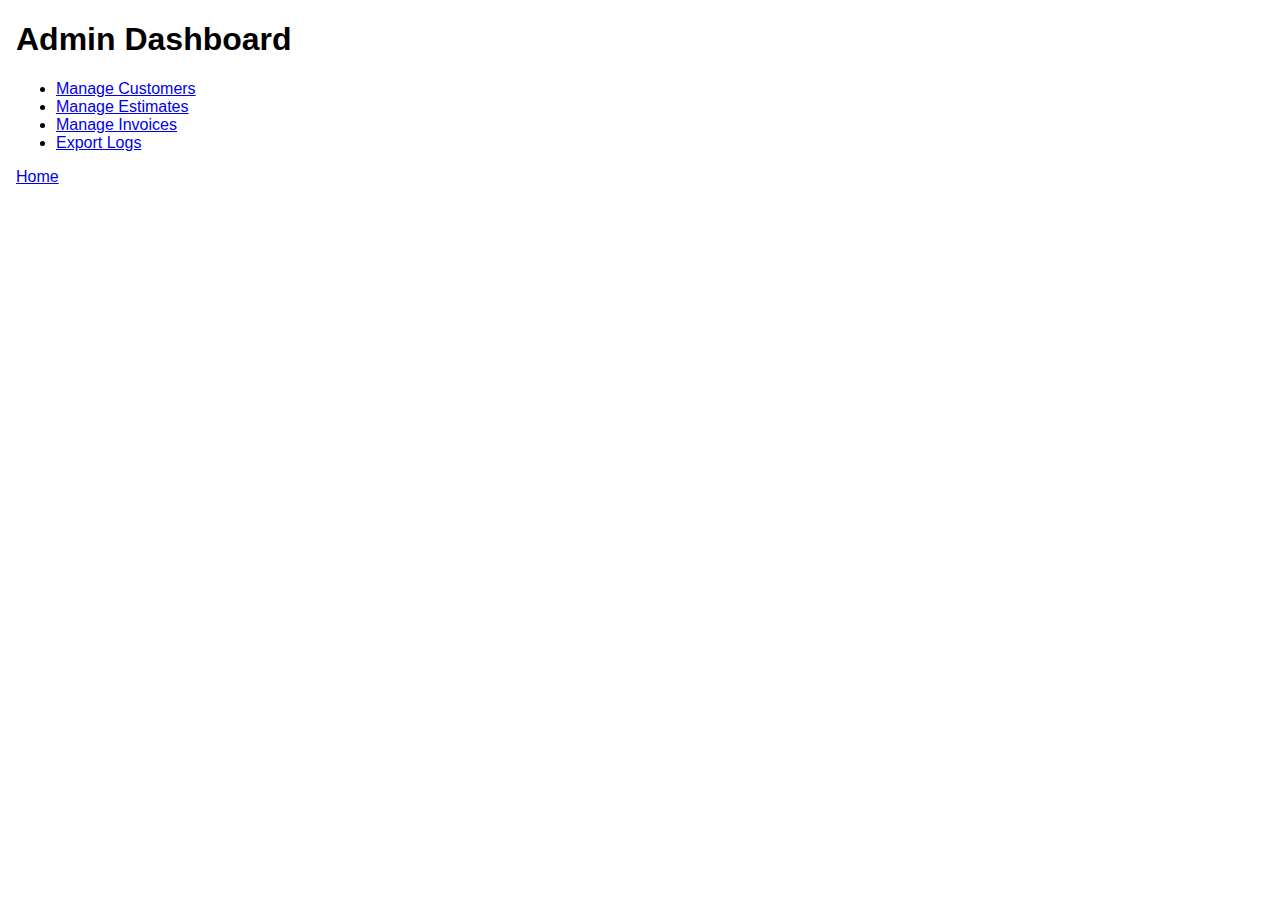
<file: templates/admin.html>
<!DOCTYPE html>
<html>
<head><title>Admin Dashboard</title><link rel="stylesheet" href="/static/style.css"></head>
<body>
<h1>Admin Dashboard</h1>
<ul>
    <li><a href="/ui/customers">Manage Customers</a></li>
    <li><a href="/ui/estimates">Manage Estimates</a></li>
    <li><a href="/ui/invoices">Manage Invoices</a></li>
    <li><a href="/logs/export">Export Logs</a></li>
</ul>
<a href="/">Home</a>
</body>
</html>
</file>
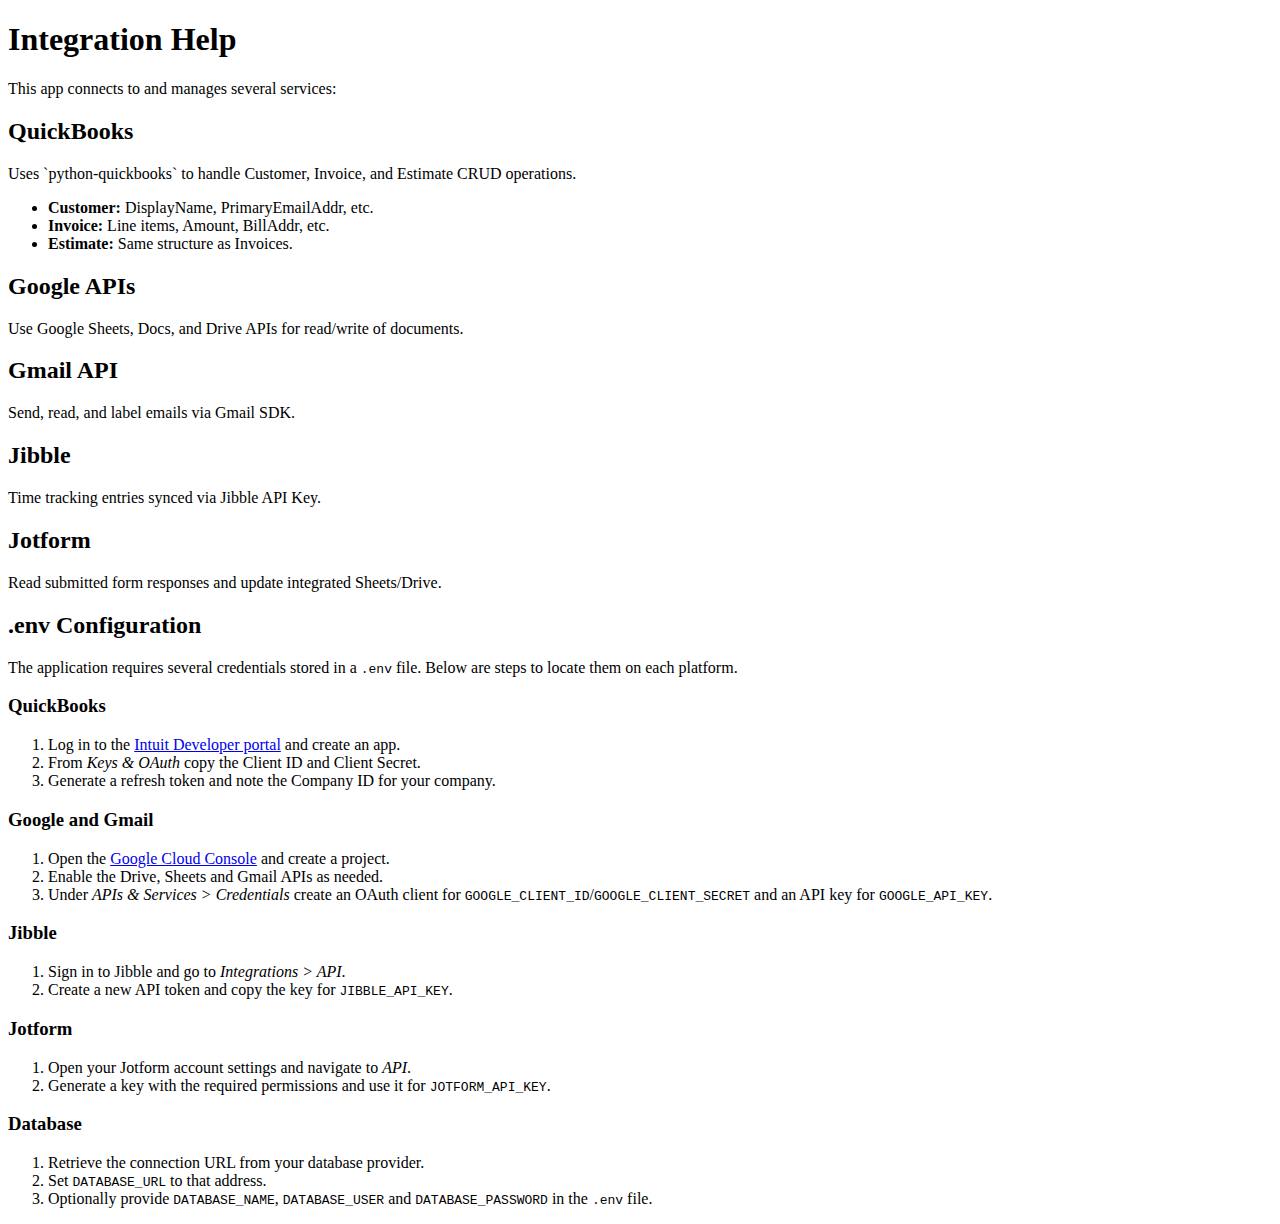
<file: templates/help.html>
<!DOCTYPE html>
<html>
<head><title>Help Page</title></head>
<body>
    <h1>Integration Help</h1>
    <p>This app connects to and manages several services:</p>
    <h2>QuickBooks</h2>
    <p>Uses `python-quickbooks` to handle Customer, Invoice, and Estimate CRUD operations.</p>
    <ul>
        <li><b>Customer:</b> DisplayName, PrimaryEmailAddr, etc.</li>
        <li><b>Invoice:</b> Line items, Amount, BillAddr, etc.</li>
        <li><b>Estimate:</b> Same structure as Invoices.</li>
    </ul>
    <h2>Google APIs</h2>
    <p>Use Google Sheets, Docs, and Drive APIs for read/write of documents.</p>
    <h2>Gmail API</h2>
    <p>Send, read, and label emails via Gmail SDK.</p>
    <h2>Jibble</h2>
    <p>Time tracking entries synced via Jibble API Key.</p>
    <h2>Jotform</h2>
    <p>Read submitted form responses and update integrated Sheets/Drive.</p>

    <h2>.env Configuration</h2>
    <p>The application requires several credentials stored in a <code>.env</code> file. Below are steps to locate them on each platform.</p>

    <h3>QuickBooks</h3>
    <ol>
        <li>Log in to the <a href="https://developer.intuit.com/">Intuit Developer portal</a> and create an app.</li>
        <li>From <em>Keys & OAuth</em> copy the Client ID and Client Secret.</li>
        <li>Generate a refresh token and note the Company ID for your company.</li>
    </ol>

    <h3>Google and Gmail</h3>
    <ol>
        <li>Open the <a href="https://console.cloud.google.com/">Google Cloud Console</a> and create a project.</li>
        <li>Enable the Drive, Sheets and Gmail APIs as needed.</li>
        <li>Under <em>APIs & Services &gt; Credentials</em> create an OAuth client for <code>GOOGLE_CLIENT_ID</code>/<code>GOOGLE_CLIENT_SECRET</code> and an API key for <code>GOOGLE_API_KEY</code>.</li>
    </ol>

    <h3>Jibble</h3>
    <ol>
        <li>Sign in to Jibble and go to <em>Integrations &gt; API</em>.</li>
        <li>Create a new API token and copy the key for <code>JIBBLE_API_KEY</code>.</li>
    </ol>

    <h3>Jotform</h3>
    <ol>
        <li>Open your Jotform account settings and navigate to <em>API</em>.</li>
        <li>Generate a key with the required permissions and use it for <code>JOTFORM_API_KEY</code>.</li>
    </ol>

    <h3>Database</h3>
    <ol>
        <li>Retrieve the connection URL from your database provider.</li>
        <li>Set <code>DATABASE_URL</code> to that address.</li>
        <li>Optionally provide <code>DATABASE_NAME</code>, <code>DATABASE_USER</code> and <code>DATABASE_PASSWORD</code> in the <code>.env</code> file.</li>
    </ol>
</body>
</html>
</file>
<file: static/style.css>
body {
    font-family: sans-serif;
    margin: 1rem;
    padding: 0;
    max-width: 100%;
}
form {
    margin-bottom: 1rem;
}
input, button {
    font-size: 1rem;
    padding: 0.4rem;
    margin: 0.2rem;
    width: 90%;
    max-width: 400px;
}
@media(min-width: 600px){
    input, button {
        width: auto;
    }
}
</file>
